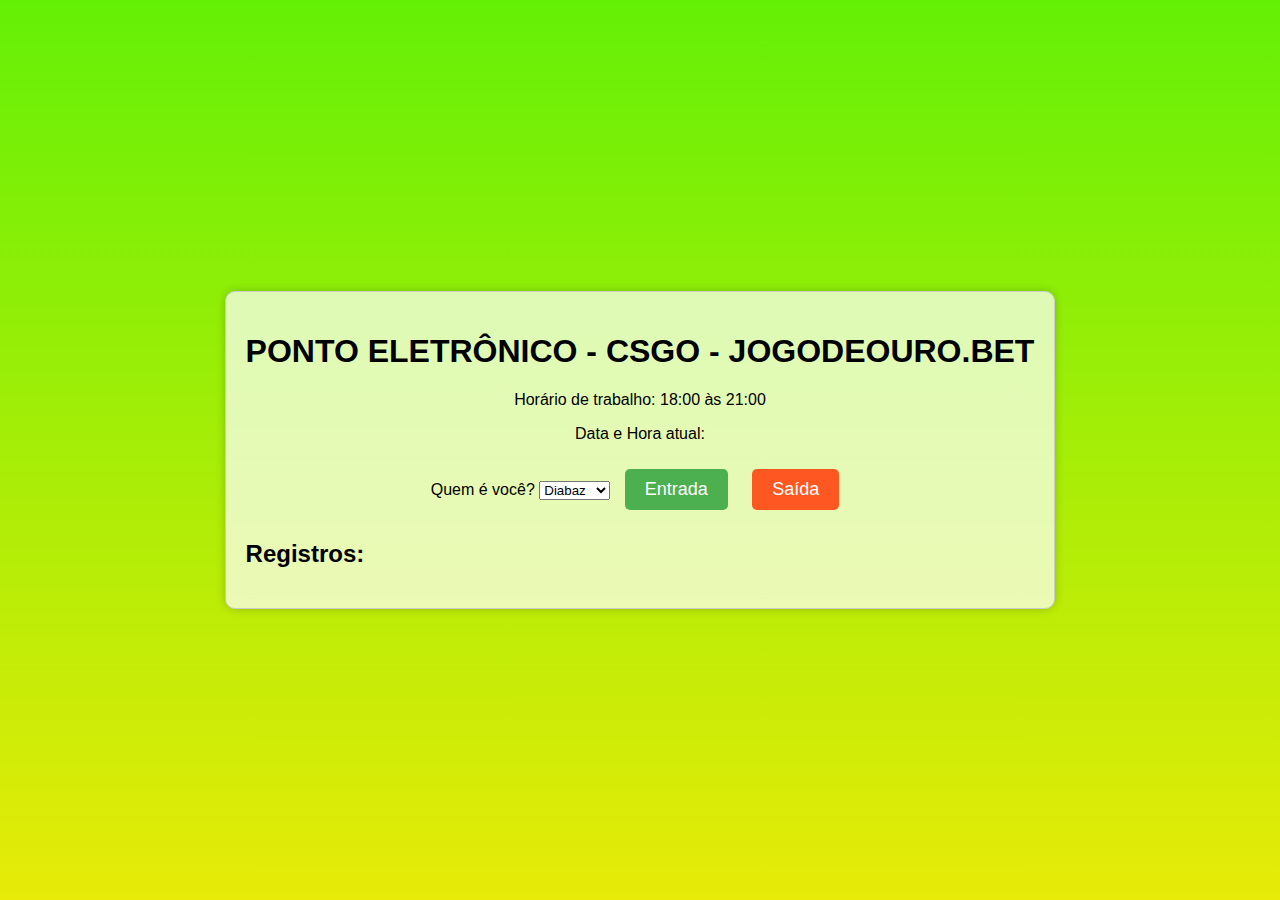
<file: index.html>
<!DOCTYPE html>
<html lang="en">
<head>
    <meta charset="UTF-8">
    <meta name="viewport" content="width=device-width, initial-scale=1.0">
    <title>Fiscalização RH - Jogodeouro.bet</title>
    <link rel="stylesheet" href="style.css">
</head>
<body>
    <div class="container">
<!--         <img src="sua_imagem.jpg" alt="Sua Imagem" class="imagem"> -->
        <div class="caixa">
            <h1>PONTO ELETRÔNICO - CSGO - JOGODEOURO.BET</h1>
            <p>Horário de trabalho: 18:00 às 21:00</p>
            <p>Data e Hora atual: <span id="dataHoraAtual"></span></p>

            <!-- Pergunta "Quem é você?" e lista suspensa -->
            <label for="quemEVoce">Quem é você?</label>
            <select id="quemEVoce">
                <option value="Diabaz">Diabaz</option>
                <option value="Iguin">Iguin</option>
                <option value="Exp">Exp</option>
                <option value="Heavely">Heavely</option>
                <option value="Sangue">Sangue</option>
            </select>

            <button class="botao botao-entrada">Entrada</button>
            <button class="botao botao-saida">Saída</button>

            <!-- Registros de entrada e saída -->
            <div class="registros">
                <h2>Registros:</h2>
                <ul id="registrosLista">
                </ul>
            </div>
        </div>
    </div>
    <script src="script.js"></script>
</body>
</html>
</file>
<file: style.css>
/* Cor de fundo degradê */
body {
    background: linear-gradient(to bottom, #64f006, #e7eb07);
    font-family: Arial, sans-serif;
    display: flex;
    justify-content: center;
    align-items: center;
    height: 100vh;
    margin: 0;
}

.container {
    text-align: center;
}

.imagem {
    width: 300px; /* Largura maior para aumentar a escala da imagem */
    margin-bottom: 20px; /* Espaço entre a imagem e a caixa */
}

.caixa {
    background: rgba(255, 255, 255, 0.7); /* Cor de fundo com transparência */
    border: 1px solid #ccc;
    border-radius: 10px;
    padding: 20px;
    box-shadow: 0px 0px 10px rgba(0, 0, 0, 0.2);
    text-align: center;
}

.botao {
    padding: 10px 20px;
    font-size: 18px;
    background-color: #333;
    color: white;
    border: none;
    cursor: pointer;
    margin: 10px;
    border-radius: 5px;
}

.botao-entrada {
    background-color: #4CAF50;
}

.botao-saida {
    background-color: #FF5722;
}

.registros {
    text-align: left;
    margin-top: 20px;
}

.registro {
    margin-bottom: 10px;
}
</file>
